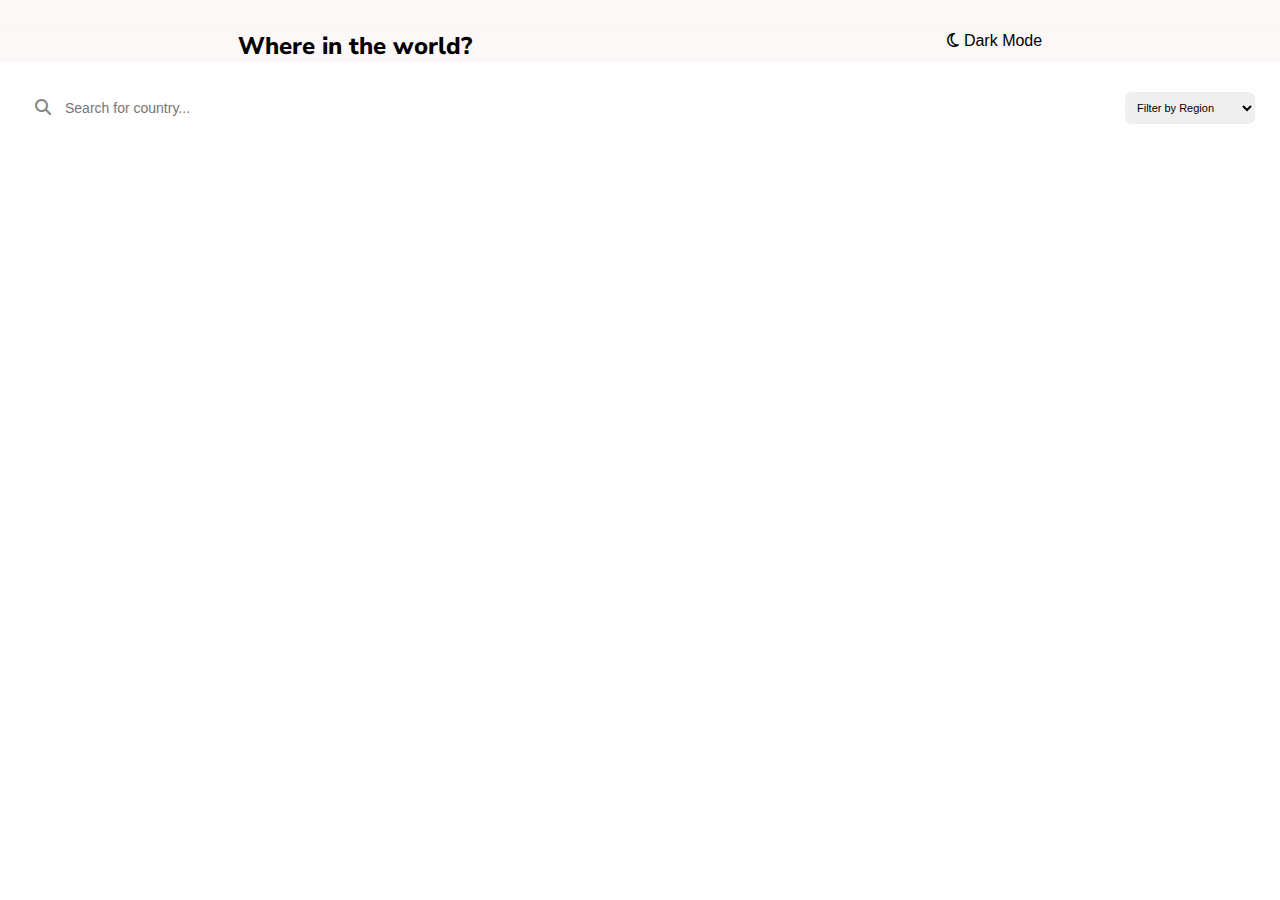
<file: index.html>
<!DOCTYPE html>
<html lang="en">
<head>
    <meta charset="UTF-8">
    <meta name="viewport" content="width=device-width, initial-scale=1.0">
    <title>Flags</title>
    <link rel="stylesheet" href="./assets/css/style.css">
    <link rel="stylesheet" href="https://cdnjs.cloudflare.com/ajax/libs/font-awesome/6.5.1/css/all.min.css">
</head>
<body>
    
    <header class="header">
        <div class="header_title">
            <h1> Where in the world? </h1>

            <div class="dark-mode">
                <button id="dark-mode">
                  <span>
                    <i class="fa-regular fa-moon"></i>
                </span>  Dark Mode 
                </button>
            </div>
        </div>
        
        
        
        <div class="header_search-filter">
            <div class="search">
                <i class="fa-solid fa-magnifying-glass"></i>
                <input type="search" placeholder="Search for country..." id="search">
            </div>
    
            <div class="filter">
                <select name="filter" id="filter">
    
                    <option value="all">
                        Filter by Region
                    </option>

                    <option value="africa">
                        Africa
                    </option>
    
                    <option value="america">
                        America
                    </option>
    
                    <option value="asia">
                        Asia
                    </option>
    
                    <option value="europe">
                        Europe
                    </option>
    
                    <option value="oceania">
                        Oceania
                    </option>
    
                </select>
            </div>
        </div>
        
    </header>

    <main class="main">

        <!-- <div class="container">
            <div class="container_item">
                
                <div class="container_item_img">
                    <img src="./assets/images/germany.png" alt="Flag of Germany">
                </div>

                <div class="container_item_title">
                    Germany
                </div>

                <div class="container_item_description">
                    <span>Population:</span> 81,770,900 <br>
                    <span>Region:</span> Europe <br>
                    <span>Capital:</span> Berlin <br>
                </div>

            </div>
        </div>

        <div class="container">
            <div class="container_item">
                
                <div class="container_item_img">
                    <img src="./assets/images/usa.png" alt="Flag of USA">
                </div>

                <div class="container_item_title">
                    United States of America
                </div>

                <div class="container_item_description">
                    <span>Population:</span> 323,947,000 <br>
                    <span>Region:</span> Americas <br>
                    <span>Capital:</span> Washington, D.C. <br>
                </div>

            </div>
        </div>

        <div class="container">
            <div class="container_item">
                
                <div class="container_item_img">
                    <img src="./assets/images/brazil.png" alt="Flag of Brazil">
                </div>

                <div class="container_item_title">
                    Brazil
                </div>

                <div class="container_item_description">
                    <span>Population:</span> 206,135,893 <br>
                    <span>Region:</span> Americas <br>
                    <span>Capital:</span> Brasília <br>
                </div>

            </div>
        </div>

        <div class="container">
            <div class="container_item">
                
                <div class="container_item_img">
                    <img src="./assets/images/iceland.png" alt="Flag of Iceland">
                </div>

                <div class="container_item_title">
                    Iceland
                </div>

                <div class="container_item_description">
                    <span>Population:</span> 334,300 <br>
                    <span>Region:</span> Europe <br>
                    <span>Capital:</span> Reykjavík <br>
                </div>

            </div>
        </div>

        <div class="container">
            <div class="container_item">
                
                <div class="container_item_img">
                    <img src="./assets/images/afghanistan.png" alt="Flag of Afghanistan">
                </div>

                <div class="container_item_title">
                    Afghanistan
                </div>

                <div class="container_item_description">
                    <span>Population:</span> 27,657,145 <br>
                    <span>Region:</span> Asia <br>
                    <span>Capital:</span> Kabul <br>
                </div>

            </div>
        </div>

        <div class="container">
            <div class="container_item">
                
                <div class="container_item_img">
                    <img src="./assets/images/aland islands.png" alt="Flag of Åland Islands">
                </div>

                <div class="container_item_title">
                    Åland Islands
                </div>

                <div class="container_item_description">
                    <span>Population:</span> 28,875 <br>
                    <span>Region:</span> Europe <br>
                    <span>Capital:</span> Mariehamn <br>
                </div>

            </div>
        </div>

        <div class="container">
            <div class="container_item">
                
                <div class="container_item_img">
                    <img src="./assets/images/albania.png" alt="Flag of Albania">
                </div>

                <div class="container_item_title">
                    Albania
                </div>

                <div class="container_item_description">
                    <span>Population:</span> 2,886,026 <br>
                    <span>Region:</span> Europe <br>
                    <span>Capital:</span> Tirana <br>
                </div>

            </div>
        </div>

        <div class="container">
            <div class="container_item">
                
                <div class="container_item_img">
                    <img src="./assets/images/algeria.png" alt="Flag of Algeria">
                </div>

                <div class="container_item_title">
                    Algeria
                </div>

                <div class="container_item_description">
                    <span>Population:</span> 40,400,000 <br>
                    <span>Region:</span> Africa <br>
                    <span>Capital:</span> Algiers <br>
                </div>

            </div>
        </div> -->

    </main>
   
       
    





    <script src="./assets/js/script.js"></script>

</body>
</html>
</file>
<file: assets/css/style.css>
@import url("https://fonts.googleapis.com/css2?family=Nunito+Sans:ital,opsz,wght@0,6..12,200..1000;1,6..12,200..1000&display=swap");
* {
  margin: 0;
  padding: 0;
  box-sizing: border-box;
}

body {
  font-family: "Nunito Sans", sans-serif;
  background-color: #fff;
  text-decoration: none;
}

img {
  width: 100%;
  height: 128px;
}

.header {
  width: 100%;
  margin: auto;
  background-color: #fcf8f8;
  padding: 30px 0 0 0;
}
.header_title {
  width: 100%;
  margin: auto;
  display: flex;
  justify-content: space-around;
  box-shadow: 0px 2px 4px 0px rgba(0, 0, 0, 0.0549019608);
}
.header_title h1 {
  font-size: 24px;
  font-weight: 800;
}
.header_title .dark-mode:hover {
  cursor: pointer;
}
.header_title .dark-mode button {
  border: none !important;
  font-size: 16px;
  background-color: #fcf8f8;
  cursor: pointer;
}
.header_search-filter {
  width: 100%;
  background: #fff;
  display: flex;
  gap: 700px;
  justify-content: space-around;
  margin-bottom: 30px;
  padding-top: 30px;
}

.search {
  background: #fff;
  color: #848484;
  border-radius: 10px;
  padding-left: 10px;
}
.search input {
  border: none;
  font-size: 14px;
  padding-left: 10px;
  outline: none;
  width: 320px;
  height: 32px;
  border-radius: 30px;
}

.filter select {
  width: 130px;
  height: 32px;
  padding-left: 8px;
  font-size: 11px;
  font-weight: 400;
  border: none;
  border-radius: 7px;
}

.main {
  width: 100%;
  margin: auto;
  display: grid;
  row-gap: 30px;
  grid-template-columns: 1fr 1fr 1fr 1fr;
  margin-bottom: 120px;
}

.container {
  width: 100%;
}
.container_item {
  width: 70%;
  margin: auto;
  background: #fff;
}
.container_item_title {
  margin-top: 12px;
  font-size: 17px;
  font-weight: 800;
  padding: 10px;
  color: #111;
  text-decoration: none;
}
.container_item_description {
  font-size: 13px;
  text-decoration: none;
  color: #111;
  font-weight: 400;
  margin: 12px 0 14px 0;
  display: inline-block;
  padding: 10px;
}
.container_item_description span {
  font-weight: 600;
  font-size: 15px;
  text-decoration: none;
}

.back-button {
  margin-top: 6vh;
  margin-left: 4vw;
}
.back-button button {
  background: #fff;
  display: flex;
  gap: 6px;
  align-items: center;
  border: 1px solid #fff;
  border-radius: 3px;
  font-size: 17px;
  text-decoration: none;
  color: #111;
  font-weight: 300;
}
.back-button button:hover {
  cursor: pointer;
}

.single-country_container {
  width: 100%;
  margin: auto;
  margin-top: 50px;
  display: flex;
  flex-wrap: nowrap;
  justify-content: space-around;
  align-items: center;
}
.single-country_container_img {
  width: 30%;
}
.single-country_container_img img {
  width: 100%;
  height: 100%;
}
.single-country_container_title {
  font-size: 24px;
  font-weight: 800;
}
.single-country_container_description {
  width: 100%;
  display: grid;
  grid-template-columns: auto auto;
  -moz-column-gap: 50px;
       column-gap: 50px;
}
.single-country_container_description_text {
  font-size: 14px;
  width: 100%;
  line-height: 2;
}
.single-country_container_border {
  width: 100%;
  display: flex;
  justify-content: center;
  align-items: center;
  flex-wrap: nowrap;
  margin-top: 50px;
}
.single-country_container_border a {
  font-size: 13px;
  text-decoration: none;
  color: #111;
  border: 1px solid #ccc;
  margin: 10px;
  padding: 3px 8px;
}

#border-countries {
  width: 50%;
  margin: auto;
  display: flex;
  flex-wrap: wrap;
}

#languages {
  color: red;
}

strong {
  font-size: 17px;
  margin-right: 8px;
}

.darkmode {
  color: #fff;
  background: #202C36 !important;
  transition: 0.5s;
}/*# sourceMappingURL=style.css.map */
</file>
